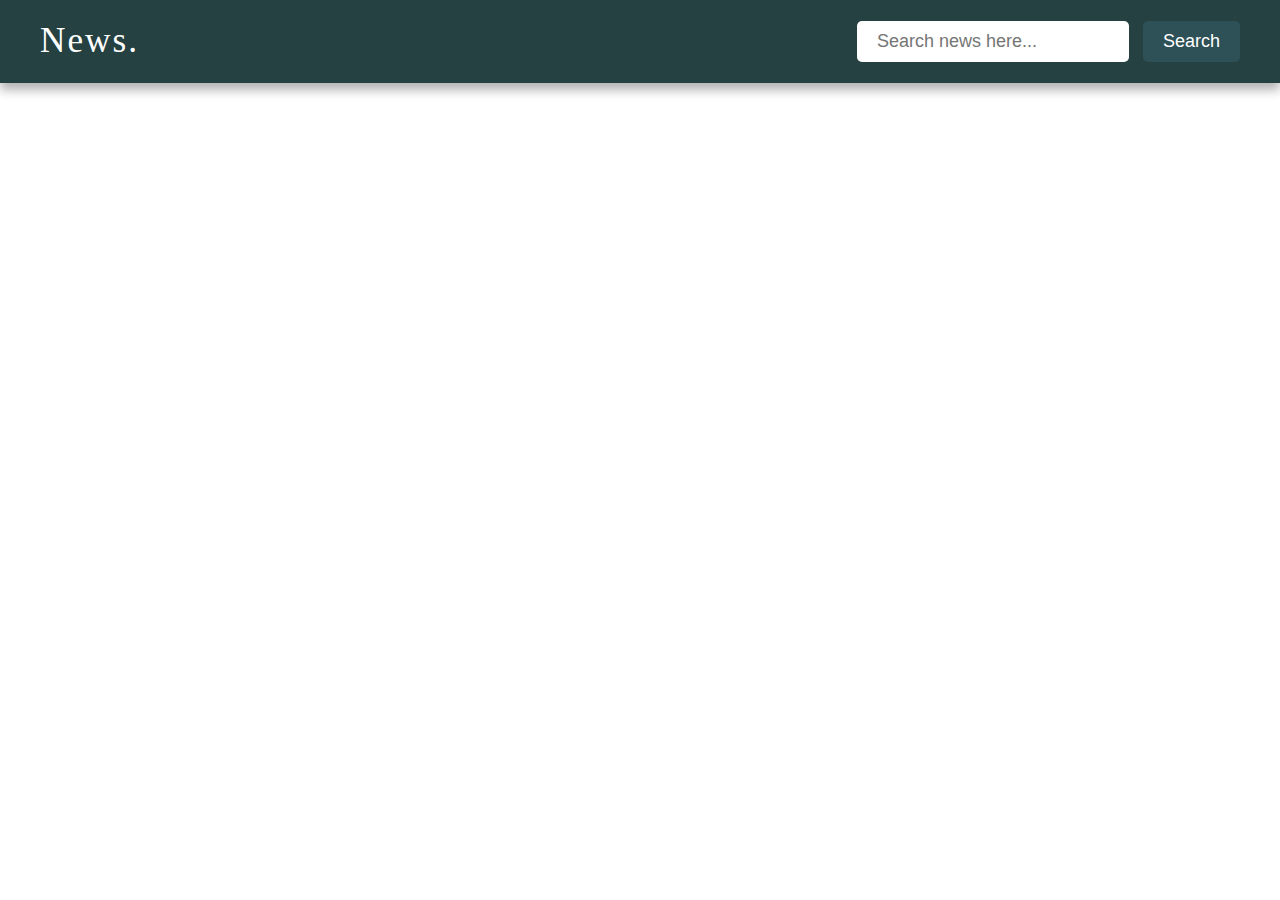
<file: index.html>
<!DOCTYPE html>
<html lang="en">
  <head>
    <meta charset="UTF-8" />
    <meta name="viewport" content="width=device-width, initial-scale=1.0" />
    <title>News Api Project</title>
    <link rel="stylesheet" href="style.css" />
  </head>
  <body>
    <nav>
      <div class="navbar obj-width">
        <a class="logo" href="index.html"> News.</a>

        <div class="search-container">
          <input
            type="text"
            placeholder="Search news here..."
            id="search-input"
          />
          <button id="search-button">Search</button>
        </div>
      </div>
    </nav>
    <main id="blog-container" class="obj-width">
      <div class="blog-card">
        <img src="https://placehold.co/600x400" alt="" />
        <h2>This is a title</h2>
        <p>NEWS API</p>
      </div>
    </main>

    <script src="script.js"></script>
  </body>
</html>
</file>
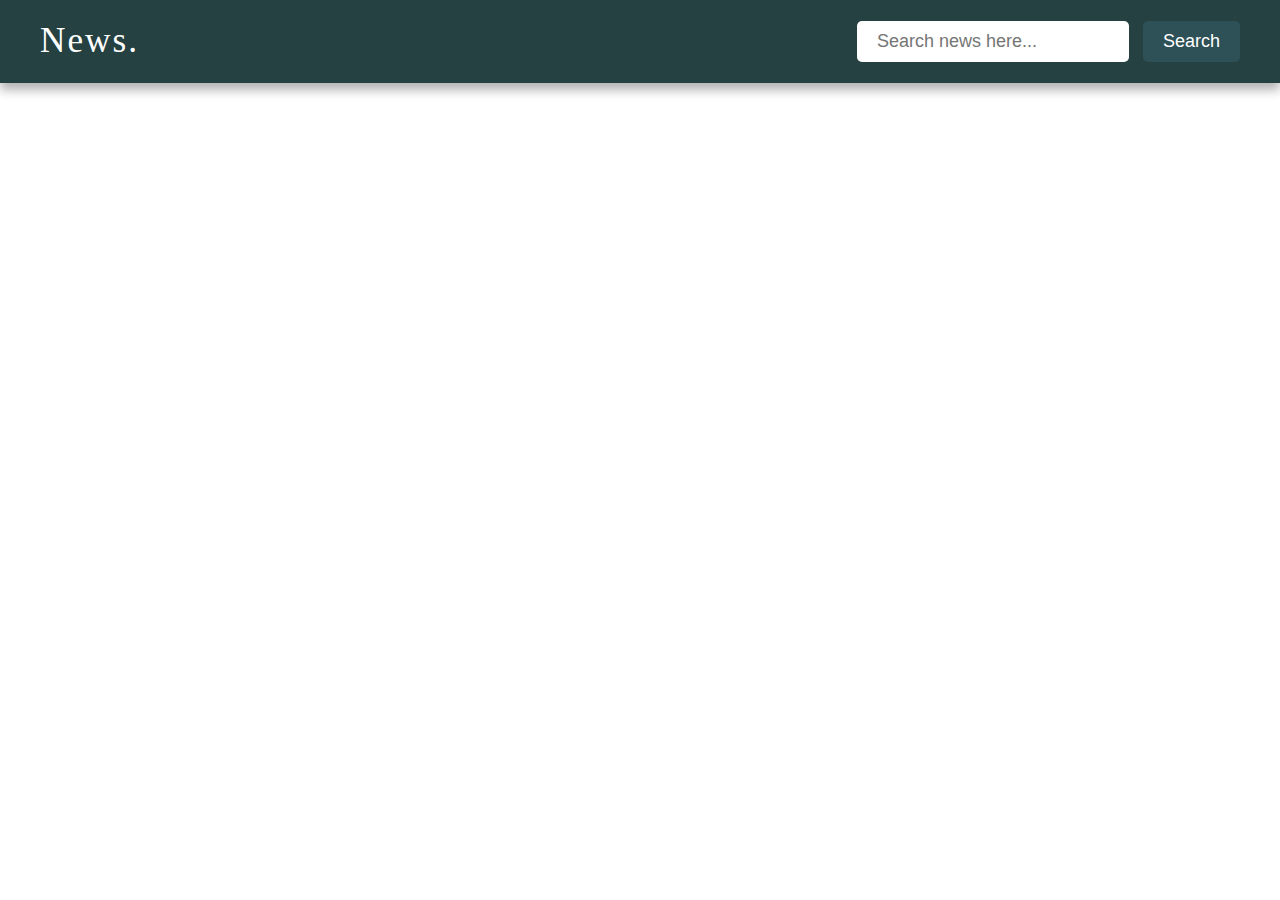
<file: idex.html>
<!DOCTYPE html>
<html lang="en">
<head>
    <meta charset="UTF-8">
    <meta name="viewport" content="width=device-width, initial-scale=1.0">
    <title>News Api Project</title>
    <link rel="stylesheet" href="style.css">
</head>
<body>
    <nav>
        <div class="navbar obj-width">
            <a class="logo" href="index.html"> News.</a>

            <div class="search-container">
                <input type="text"
                placeholder="Search news here..."
                id="search-input">
                <button id="search-button">Search</button>

            </div>
        </div>
    </nav>
    <main id="blog-container" class="obj-width">
        <div class="blog-card">
            <img src="https://placehold.co/600x400" alt="">
            <h2>This is a title</h2>
            <p>Lorem ipsum dolor sit amet consectetur adipisicing elit. Ad, placeat corrupti cum sint in incidunt maiores cupiditate adipisci dicta ratione repellendus culpa consequuntur eum similique commodi saepe dolorem, laudantium distinctio!</p>
        </div>
        <div class="blog-card">
            <img src="https://placehold.co/600x400" alt="">
            <h2>This is a title</h2>
            <p>Lorem ipsum dolor sit amet consectetur adipisicing elit. Ad, placeat corrupti cum sint in incidunt maiores cupiditate adipisci dicta ratione repellendus culpa consequuntur eum similique commodi saepe dolorem, laudantium distinctio!</p>
        </div>
        <div class="blog-card">
            <img src="https://placehold.co/600x400" alt="">
            <h2>This is a title</h2>
            <p>Lorem ipsum dolor sit amet consectetur adipisicing elit. Ad, placeat corrupti cum sint in incidunt maiores cupiditate adipisci dicta ratione repellendus culpa consequuntur eum similique commodi saepe dolorem, laudantium distinctio!</p>
        </div>
        <div class="blog-card">
            <img src="https://placehold.co/600x400" alt="">
            <h2>This is a title</h2>
            <p>Lorem ipsum dolor sit amet consectetur adipisicing elit. Ad, placeat corrupti cum sint in incidunt maiores cupiditate adipisci dicta ratione repellendus culpa consequuntur eum similique commodi saepe dolorem, laudantium distinctio!</p>
        </div>

    </main>
    
    <script src="script.js"></script>
</body>
</html>
</file>
<file: style.css>
* {
  padding: 0;
  margin: 0;
  box-sizing: border-box;
}

body {
  position: relative;
}

/*Global CSS*/
.obj-width {
  max-width: 1200px;
  margin: auto;
}

nav {
  background-color: rgb(37, 65, 65);
  box-shadow: 0 7px 10px rgba(0, 0, 0, 0.3);
}

.navbar {
  display: flex;
  justify-content: space-between;
  align-items: center;
  padding: 1.3rem 0;
}

.navbar .logo {
  color: white;
  text-decoration: none;
  letter-spacing: 2px;
  font-size: 2.2rem;
}

#search-input {
  max-width: 400px;
  padding: 10px 20px;
  border: none;
  border-radius: 5px;
  font-size: 18px;
  color: #333;
}

#search-button {
  padding: 10px 20px;
  background-color: rgb(45, 81, 87);
  color: white;
  border: none;
  font-size: 18px;
  cursor: pointer;
  border-radius: 5px;
  margin-left: 10px;
}

#blog-container {
  padding: 3rem 0;
  display: flex;
  justify-content: flex-start;
  align-items: flex-start;
  flex-wrap: wrap;
}

.blog-card {
  width: 280px;
  border: 1px solid rgb(30, 49, 49);
  border-radius: 10px;
  cursor: pointer;
  padding: 1rem;
  margin: 10px;
}

.blog-card :hover {
  box-shadow: 4px 4px 10px rgba(0, 0, 0, 0.1);
}

.blog-card img {
  width: 100%;
  height: 280px;
  object-fit: cover;
  border-radius: 5px;
  margin-bottom: 1rem;
}

.blog-card h2 {
  color: rgb(53, 77, 77);
  font-size: 1.7rem;
  font-weight: 500;
}

.blog-card p {
  font-size: 1.7rem;
  padding-top: 0.7rem;
}

@media (max-width: 500px) {
  nav {
    padding: 0 20px;
  }
  .navbar .logo {
    font-size: 1.8rem;
  }
  #search-input {
    width: 150px;
    padding: 10px 10px;
  }
  .blog-card {
    width: 100%;
  }
}
</file>
